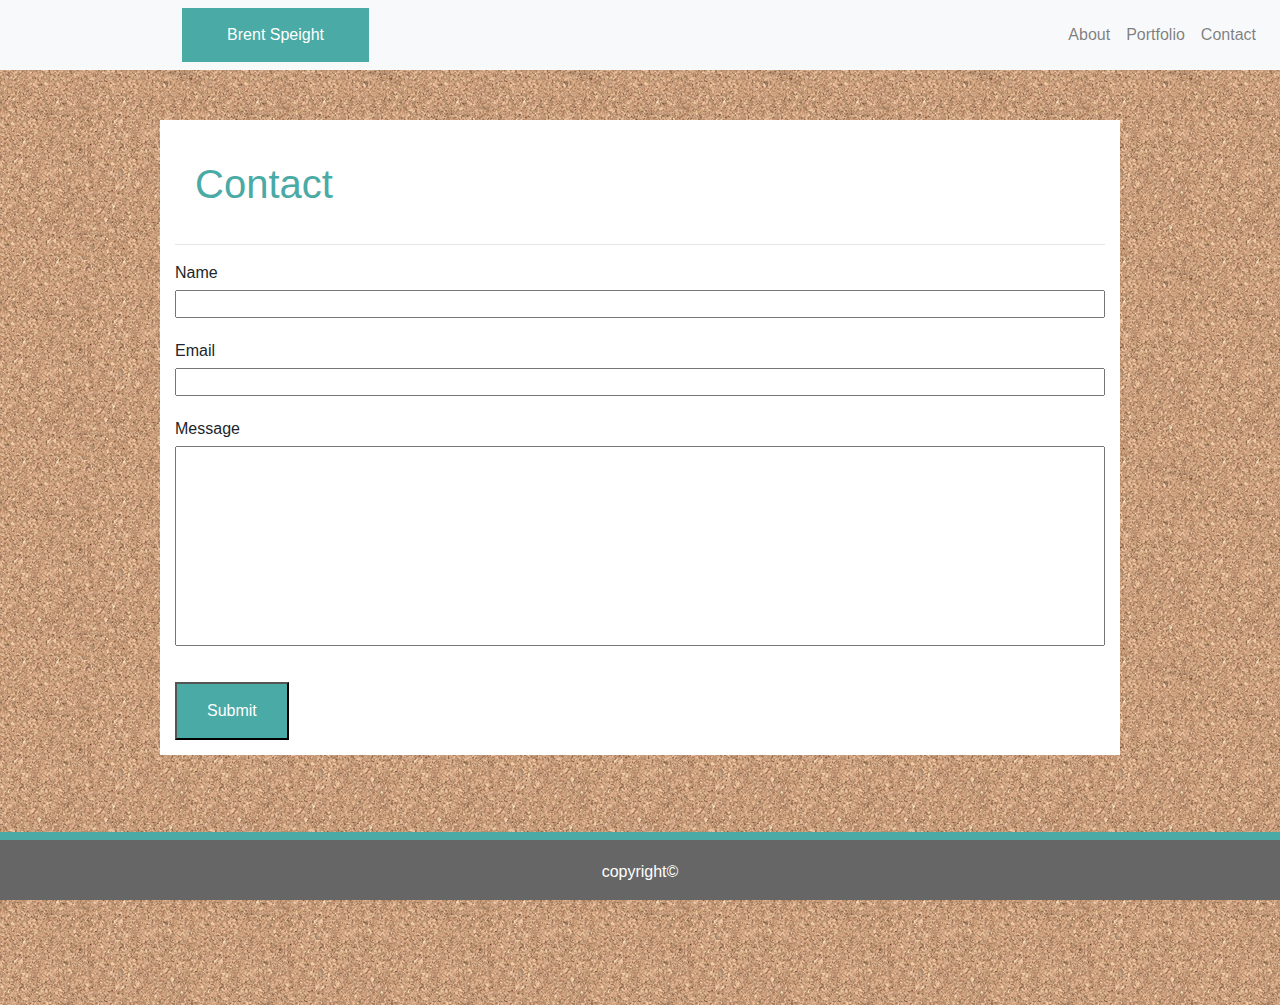
<file: contact.html>
<!DOCTYPE html>
<html lang="en">
<head>
    <meta charset="UTF-8">
    <meta name="viewport" content="width=device-width, initial-scale=1.0">
    <meta http-equiv="X-UA-Compatible" content="ie=edge">
    <link rel="stylesheet" href="https://stackpath.bootstrapcdn.com/bootstrap/4.3.1/css/bootstrap.min.css">
    <link rel="stylesheet" type="text/css" href="assets/css/style.css">
    <title>Brent's Portfolio</title>
</head>
<body>
    <header>
        <nav class="navbar navbar-expand-sm navbar-light bg-light">
            <a class="navbar-brand" href="#"></a>
            <span id="low" class="navbar-text">Brent Speight</span>
            <button class="navbar-toggler" data-toggle="collapse" data-target="#miah">
                <span class="navbar-toggler-icon"></span>
            </button>
            <div class= "collapse navbar-collapse" id="miah">
                <ul class="navbar-nav ml-auto">
                    <li class= "nav-item"><a href="index.html" class="nav-link">About</a></li>
                    <li class= "nav-item"><a href="portfolio.html" class="nav-link">Portfolio</a></li>
                    <li class= "nav-item"><a href="contact.html" class="nav-link">Contact</a></li>
                </ul>
            </div>
        </nav>              
    </header>
        <section id= "bear">
            <!--<div class="julia">-->
            <div class="container">
                <h1 id="kings">Contact</h1>
                <hr>
                <form action="contact.html" method="get" class="lit">
                    <div class="row my row">
                        <div class="col my col">
                            <div class="form-group">
                                Name<input type="text" name="Name"/>
                            </div>
                        </div>
                    </div>
                    <div class="row my row">
                        <div class="col my col">
                            <div class="form-group">
                                Email<input type="text" name="Email"/>
                            </div>
                        </div>
                    </div>
                    <div class="row my row">
                        <div class="col my col">
                            <div class="form-group">
                                Message<input id=Message type="text" name="Message"/>
                            </div>
                        </div>
                    </div>
                    <input type="submit" value="Submit">
                </form>
            </div>
        </section>                     
        <footer>
                <div class= "footer">
                    <p>copyright©</p>
                </div>
        </footer>
        <script src="https://code.jquery.com/jquery-3.3.1.slim.min.js" integrity="sha384-q8i/X+965DzO0rT7abK41JStQIAqVgRVzpbzo5smXKp4YfRvH+8abtTE1Pi6jizo" crossorigin="anonymous"></script>
        <script src="https://cdnjs.cloudflare.com/ajax/libs/popper.js/1.14.7/umd/popper.min.js" integrity="sha384-UO2eT0CpHqdSJQ6hJty5KVphtPhzWj9WO1clHTMGa3JDZwrnQq4sF86dIHNDz0W1" crossorigin="anonymous"></script>
        <script src="https://stackpath.bootstrapcdn.com/bootstrap/4.3.1/js/bootstrap.min.js" integrity="sha384-JjSmVgyd0p3pXB1rRibZUAYoIIy6OrQ6VrjIEaFf/nJGzIxFDsf4x0xIM+B07jRM" crossorigin="anonymous"></script>
</body>
</html>
</file>
<file: assets/css/style.css>
*{
    margin:0;
    padding:0;
}

#low{
    color: white;
    width: 15%;
    background-color:#4aaaa5;
    position: relative;
    left: 150px;
    float: left;
    text-align: center;
    padding-top: 15px;
    padding-bottom: 15px;
    text-align: center;
    overflow: auto;
}
.container {
    width: 75%;
    background-color: #ffffff;
    overflow: auto;
} 

ul li a{
    text-decoration: none;
    color: #777777;
}
section{
    background-image: url(../images/cork-board.png);
    padding-bottom: 125px;
    padding-top: 50px;
    overflow: auto;
}
#brent{
    width: 150px;
    height: 150px;
    position: relative;
    float: left;
    margin-right: 15px;
}

#bear{
    background-image: url(../images/cork-board.png);
    padding-bottom: 250px;
}
#jeremiah{
    background-image: url(../images/cork-board.png);
    padding-bottom: 100px;
    width:100%;
}
.lit{
   width: 100%;
   margin: auto;
}
img{
    width:  auto;
    height: 350px;
    margin-top: 10px;
}

#kings{
    color:#4aaaa5;
    padding-top: 20px;
    padding-bottom: 20px;
    margin-left: 20px;
    margin-top: 20px
}
#Message[type=text] {
    width: 100%;
    height: 200px;
    margin: 5px;
}
input[type=Submit] {
    background-color: #4aaaa5;
    color:#ffffff;
    text-decoration: none;
    padding: 15px 30px;
    margin-bottom: 15px;
    margin-top: 15px;
}

input[type=text]{
    width: 100%;
    overflow: auto;
    margin: 5px;
    position:relative;
    right: 5px;
}
#halo{
    background-color: #4aaaa5;
    text-align: center;
    color:#ffffff;
    font-size: 35px; 
}

#muncy{
    background-color: #4aaaa5;
    text-align: center;
    color:#ffffff;
    font-size: 35px;
}
#nikes{
    background-color: #4aaaa5;
    text-align: center;
    color:#ffffff;
    font-size: 35px;
}
#beach{
    background-color: #4aaaa5;
    text-align: center;
    color:#ffffff;
    font-size: 35px;
}
#kobe{
    background-color: #4aaaa5;
    text-align: center;
    color:#ffffff;
    font-size: 35px;
}

.footer{
    border-top: 8px solid #4aaaa5;
    background-color:#666666;
    text-align: center;
    color: white;
    padding-top: 20px;
    width: 100%;
    position: fixed;
    left: 0;
    bottom: 0;
}
</file>
